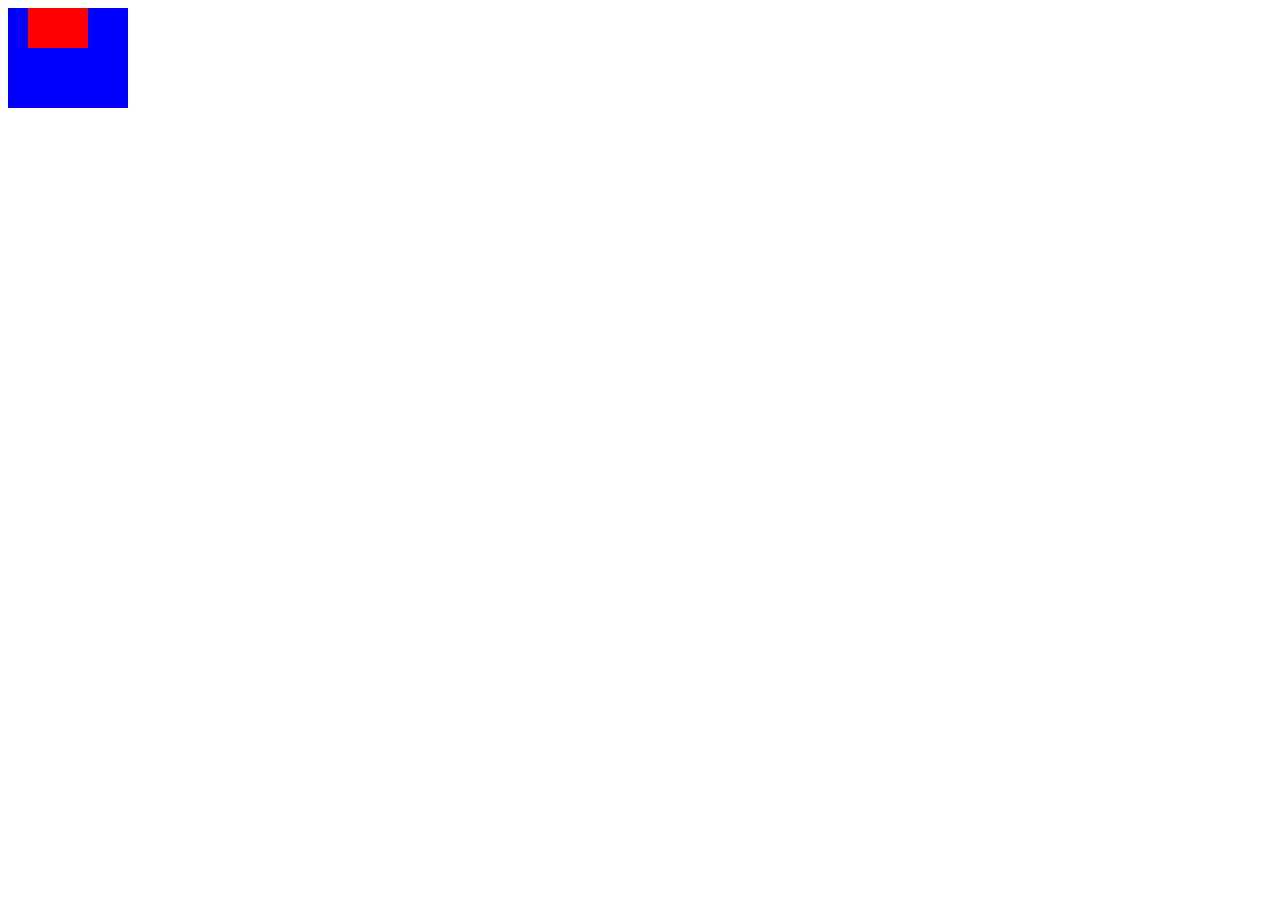
<file: 50/4/index.html>
<!DOCTYPE html>
<html lang="en">
<head>
	<meta charset="UTF-8">
	<title>Document</title>
	<style>
		.box{width: 100px;
			height: 100px;
			background: blue;
			padding-left: 20px;
			-moz-box-sizing:border-box;
		}
		.clearfix{
			content: " ";
			display: table;
			clear: both;
		}

		.box1{width: 60px;
			height: 40px;
			background: red;}
	</style>
</head>
<body>
	<div class="box clearfix">
		<div class="box1"></div>
	</div>
</body>
</html>
</file>
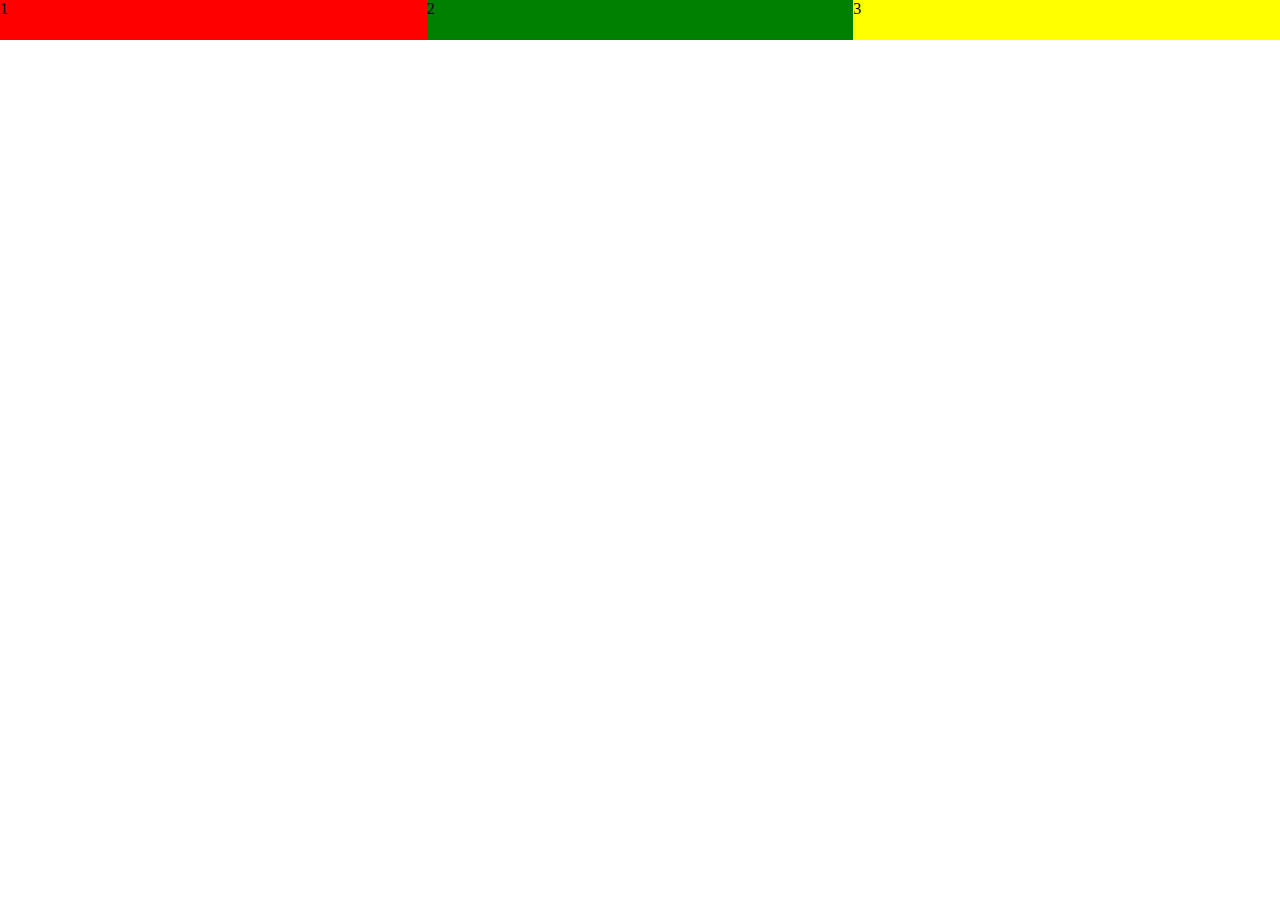
<file: 50/6/index.html>
<!DOCTYPE html>
<html lang="en">
<head>
	<meta charset="UTF-8">
	<title>Document</title>
	<style>
*{margin: 0;padding: 0;}
	ul li{
		list-style: none;
	}

		.box1{
			width: 100%;
			height: 40px;
			background: red;
			transition:1s all;
		}	
		.box2{
			width: 100%;
			height: 40px;
			background: green;
			transition:1s all;
		}
		.box3{
			width: 100%;
			height: 40px;
			background: yellow;
			transition:1s all;
		}

		@media(min-width: 350px){
			.clearfix{
				content: " ";
				display: table;
				clear: both;
				transition:1s all;
			}
		  .box1{
			width: 50%;
			height: 40px;
			background: red;
			float: left;
			transition:1s all;
		}	
		.box2{
			width: 50%;
			height: 40px;
			background: green;
			float: left;
			transition:1s all;
		}
		.box3{
			width:100%;
			height: 40px;
			background: yellow;
			transition:1s all;
		}
		}

		@media(min-width: 800px){
			.clearfix{
				clear:none;
			}
		  .box1{
			width: 33.333333%;
			height: 40px;
			background: red;
			float: left;
			transition:1s all;
		}	
		.box2{
			width: 33.333333%;
			height: 40px;
			background: green;
			float: left;
			transition:1s all;

		}
		.box3{
			width: 33.333333%;
			height: 40px;
			background: yellow;
			float: left;
			transition:1s all;
		}
		}
	</style>
</head>
<body>
	<ul>
		<li class="box1">1</li>
		<li class="box2">2</li>
		<li class="box3 clearfix">3</li>
	</ul>
</body>
</html>
</file>
